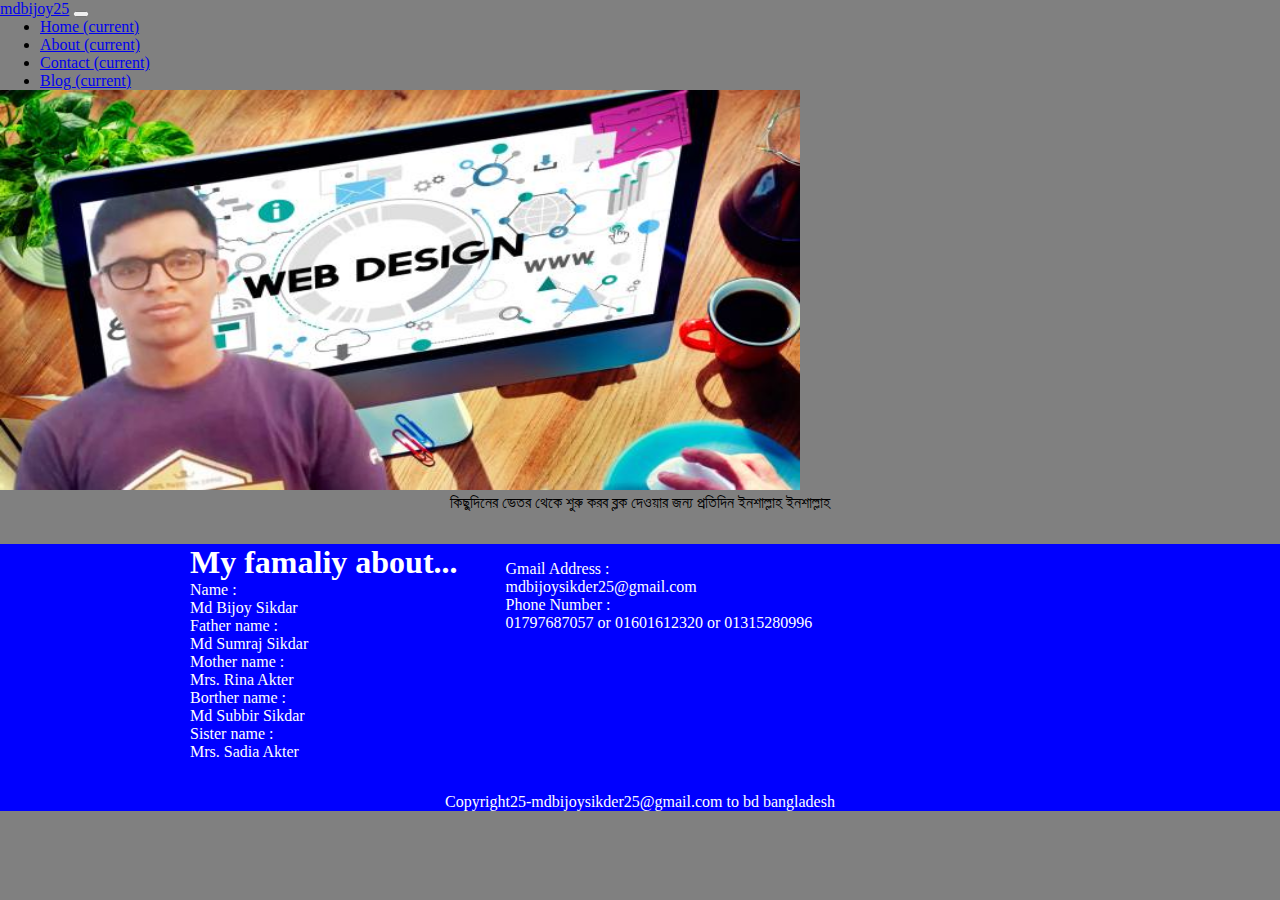
<file: blog.html>
<!doctype html>
<html lang="en">
  <head>
    <meta charset="utf-8">
    <meta name="viewport" content="width=device-width, initial-scale=1">
    <title>My personal website</title>
    <link rel="stylesheet" href="https://cdn.jsdelivr.net/npm/bootstrap@4.5.3/dist/css/bootstrap.min.css" integrity="sha384-TX8t27EcRE3e/ihU7zmQxVncDAy5uIKz4rEkgIXeMed4M0jlfIDPvg6uqKI2xXr2" crossorigin="anonymous">
    <link rel="stylesheet" href="about.css">
    <link rel="stylesheet" href="style.css">
    <link rel="stylesheet" href="footer.css">
    <style>
      .main{
        max-width: 800px;
        margin: auto;

      }
      img.card-img-top{
        width: 400px;
        height: 281px;
      }
    </style>
  </head>

  <body>
    <div class="fixed-top">
    <nav class="navbar navbar-expand-lg navbar-dark bg-primary">
        <a class="navbar-brand" href="index.html">mdbijoy25</a>
        <button class="navbar-toggler" type="button" data-toggle="collapse" data-target="#navbarSupportedContent" aria-controls="navbarSupportedContent" aria-expanded="false" aria-label="Toggle navigation">
            <span class="navbar-toggler-icon"></span>
        </button>

        <div class="collapse navbar-collapse" id="navbarSupportedContent">
            <ul class="navbar-nav mr-auto">
            <li class="nav-item active">
                <a class="nav-link" href="#home">Home <span class="sr-only">(current)</span></a>
            </li>
            <li class="nav-item active">
                <a class="nav-link" href="index.html">About <span class="sr-only">(current)</span></a>
            </li>
            
            <li class="nav-item active">
                <a class="nav-link" href="contact.html">Contact <span class="sr-only">(current)</span></a>
            </li>
            
            <li class="nav-item active">
                <a class="nav-link" href="blog.html">Blog <span class="sr-only">(current)</span></a>
            </li>
            
            
            </ul>
            
        </div>
    </nav>
</div>

<div class="blog">
    <img src="bijoy`.jpg" alt="" width="800px" height="400px">
    <div class="blog-content">
        <title class="test">Web design</title>
        <p class="text">কিছুদিনের ভেতর থেকে শুরু করব ব্লক দেওয়ার জন্য প্রতিদিন ইনশাল্লাহ ইনশাল্লাহ</p>
    </div>
</div>


    <footer class="footer">
        <div class="row-group">
        <div class="footer-left">
            <h1>My famaliy about...</h1>
            Name : <br> Md Bijoy Sikdar <br>
            Father name : <br> Md Sumraj Sikdar <br>
            Mother name : <br> Mrs. Rina Akter <br>
            Borther name : <br> Md Subbir Sikdar <br>
            Sister name : <br> Mrs. Sadia Akter <br>
            
        </div>
        <div class="footer-right">
            Gmail Address : <br> mdbijoysikder25@gmail.com <br>
            Phone Number : <br> 01797687057 or 01601612320 or 01315280996 <br>
        </div>
        </div>
        <p>Copyright25-mdbijoysikder25@gmail.com to bd bangladesh</p>
    </footer>
  
  
        
    </body>
    </html>
</file>
<file: about.css>
*{
    margin: 0;
    box-sizing: border-box;
}
.content-text{
    text-align: center;
    color: white;
    padding: 1rem;
}
.card{
    width: 400px;
}
img.card-img-top{
    width: 400px;
    height: 281px;
}
.content{
    max-width: 900px;
    margin: auto;
}
@media only screen and (max-width: 600px) {
    .content{
        margin-left: 3rem;
    }
  }
</file>
<file: style.css>
body{
    background-color: gray;
}


@media only screen and (max-width: 600px) {
    .main{
        width: 500px;
        height: 400px;
    }
    img{
        width: 100%;
        height: 100%;
    }
  }
</file>
<file: footer.css>
*{
    margin: 0;
    box-sizing: border-box;
}
.footer{
    background-color: blue;
    color: white;
    margin-bottom: -18px;
}
.row-group{
    max-width: 900px;
    margin: 2rem auto;
    display: flex;
    
}
.footer-right{
    padding: 1rem;
    margin-left: 2rem;
}

p{
    text-align: center;
}

@media only screen and (max-width: 600px) {
    .row-group{
       max-width: 370px;
       margin: auto;
    }
    p{
        margin-top: 2rem;
    }
  }
</file>
